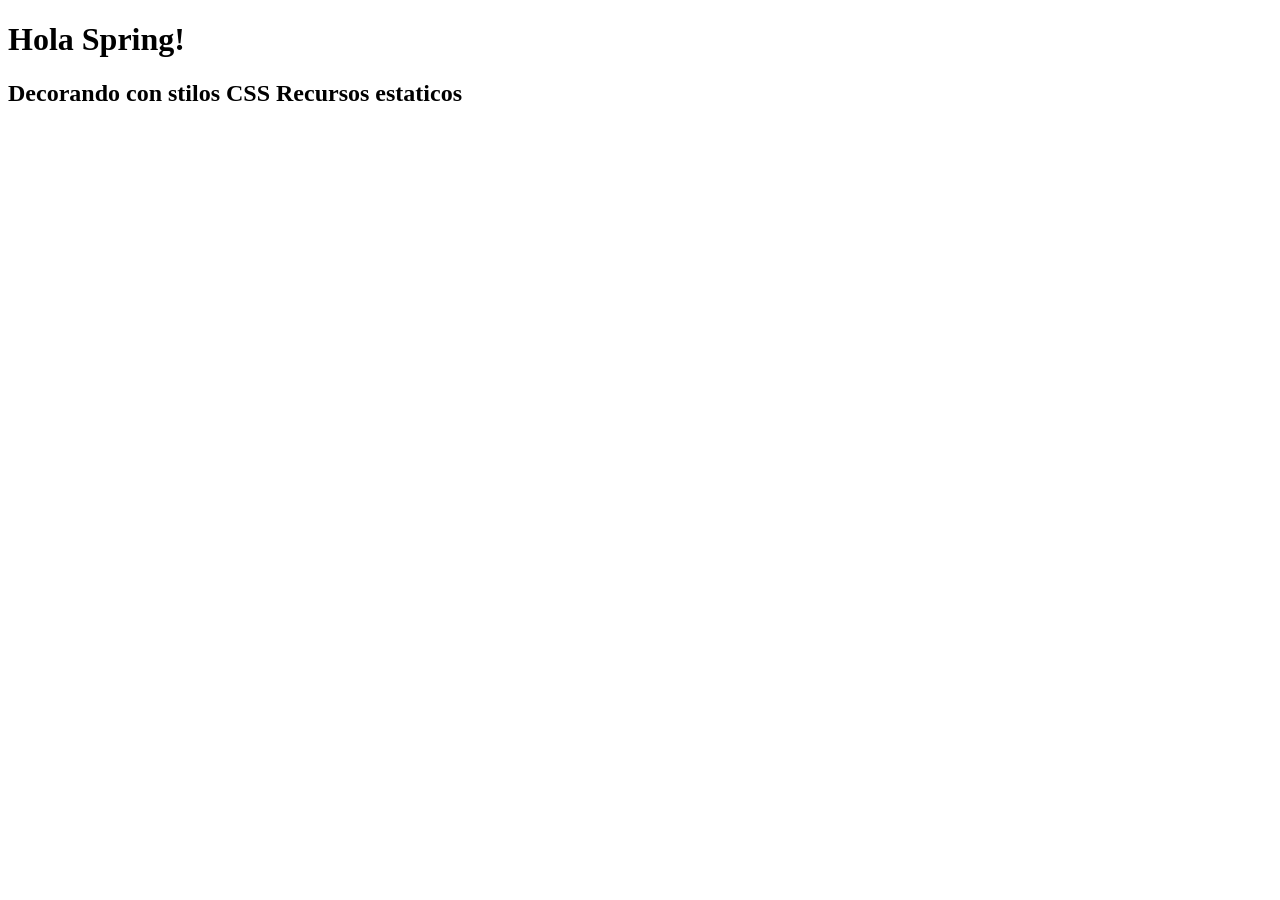
<file: spring-boot-web/src/main/resources/templates/index.html>
<!DOCTYPE html>
<html xmlns:th="http://www.thymeleaf.org">
<head>
	<meta charset="UTF-8" />
	<title>Insert Title Here</title>
	<link rel="stylesheet" type="text/css" th:href="@{/css/style.css}"></link>
</head>
<body>
	<h1>Hola Spring! </h1>
	<h1 class="color-rojo" th:text="${title}"></h1>
	<h2 class="color-azul">Decorando con stilos CSS Recursos estaticos</h2>
	<img th:src="@{/images/Neptuno.jpg}"></img>
</body>
</html>
</file>
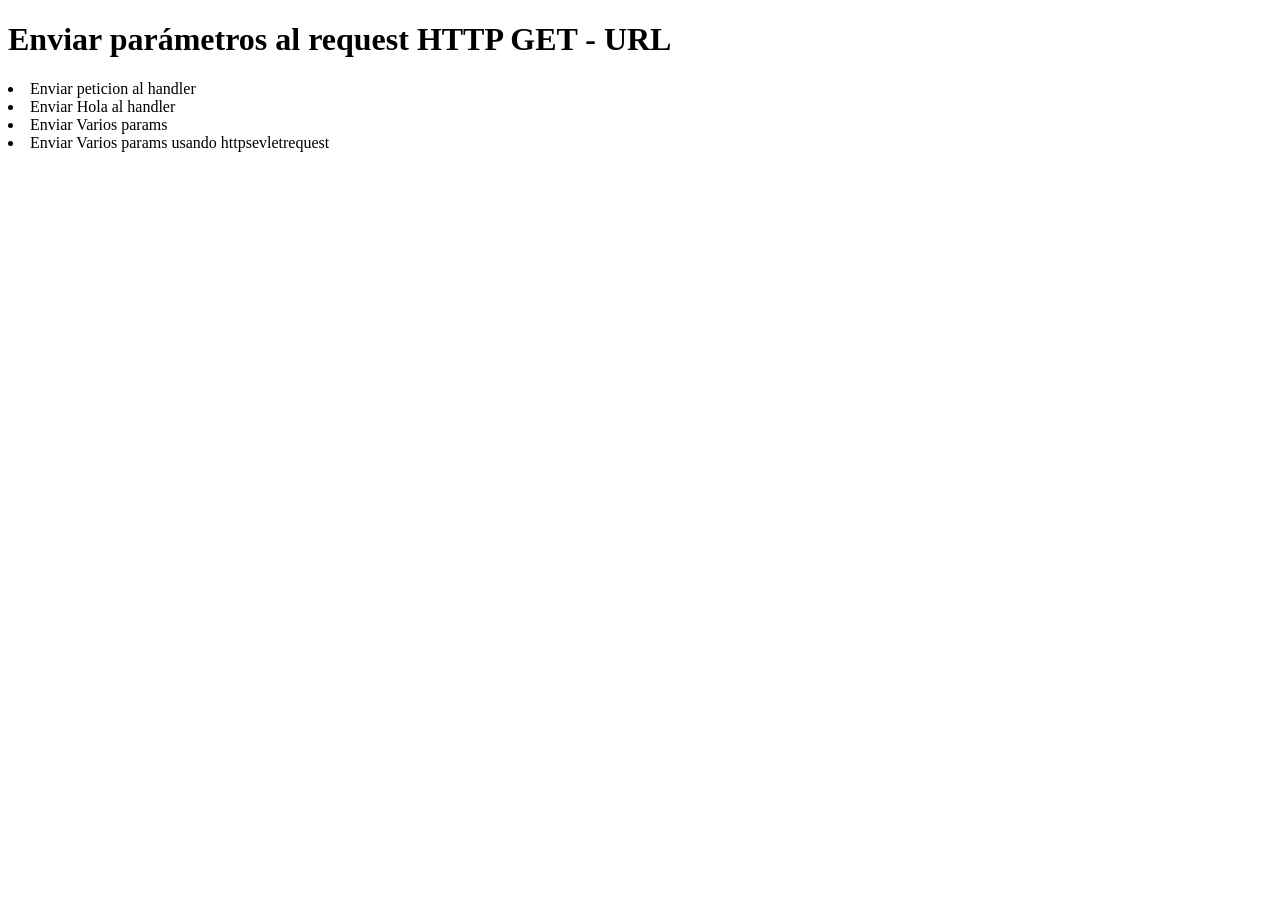
<file: spring-boot-web/src/main/resources/templates/params/index.html>
<!DOCTYPE html>
<html xmlns:th="http://www.thymeleaf.org">
<head>
	<meta charset="UTF-8" />
	<title>Enviar parámetros al request HTTP GET- URL</title>
</head>
<body>
	<h1>Enviar parámetros al request HTTP GET - URL</h1>
	<li><a th:href="@{/params/string(texto='enviando texto')}">Enviar peticion al handler </a></li>
	<li><a th:href="@{/params/string(texto='Que tal jose')}">Enviar Hola al handler </a></li>
	<li><a th:href="@{/params/mix-params(saludo='Cómo estás dan',numero=8)}">Enviar Varios params </a></li>
	<li><a th:href="@{/params/mix-params-request(saludo='Cómo estás dan',numero=8)}">Enviar Varios params usando httpsevletrequest </a></li>
	
</body>
</html>
</file>
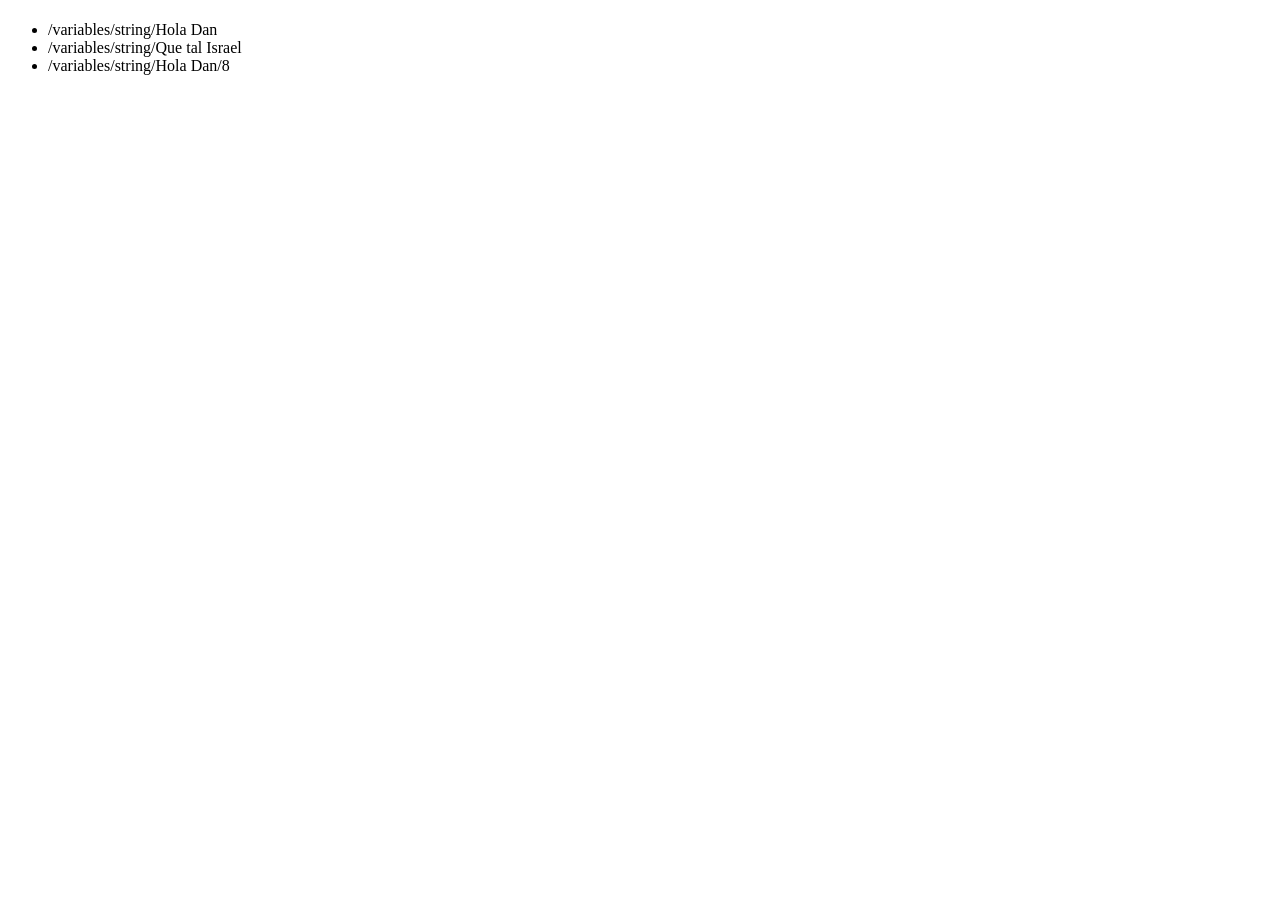
<file: spring-boot-web/src/main/resources/templates/variables/index.html>
<!DOCTYPE html>
<html xmlns:th="http://www.thymeleaf.org">
<head>
	<meta charset="UTF-8" />
		<title th:text="${title}"></title>
	</head>
	<body>
		<h1 th:text="${title}"></h1>
		<ul>
			<li><a th:href="@{/variables/string/} + 'Hola Dan'">/variables/string/Hola Dan</a></li>
			<li><a th:href="@{/variables/string/} + 'Que tal Israel'">/variables/string/Que tal Israel</a></li>
			<li><a th:href="@{/variables/string/} + ${'Saludos Bobadilla'}+'/'+8">/variables/string/Hola Dan/8</a></li>

		</ul>
	</body>
</html>
</file>
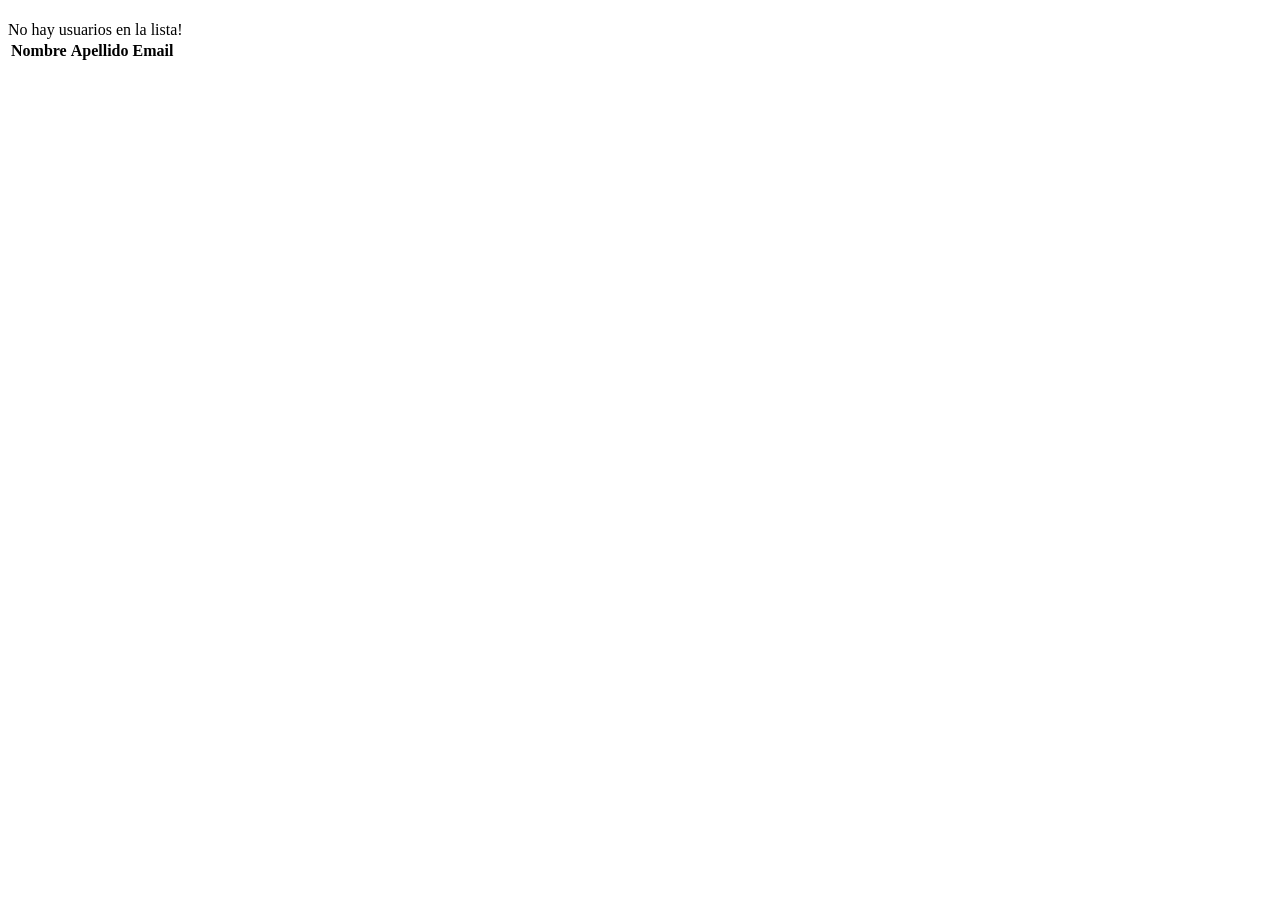
<file: spring-boot-web/src/main/resources/templates/listar.html>
<!DOCTYPE html>
<html xmlns:th="http://www.thymeleaf.org">

<head>
	<meta charset="UTF-8" />
	<title th:text="${title}">Perfil</title>
</head>
</body>
<h1 th:text="${title}"></h1>
<div th:if="${usuarios.size() == 0}">No hay usuarios en la lista!</div>

<table th:if="${usuarios.size() > 0}">
	<thead>
		<tr>
			<th>Nombre</th>
			<th>Apellido</th>
			<th>Email</th>
		</tr>
	</thead>
	<tbody>
		<tr th:each="usuario: ${usuarios}">
			<td th:text="${usuario.nombre}"></td>
			<td th:text="${usuario.apellido}"></td>
			<td th:text="${usuario.email}"></td>
		</tr>
	</tbody>
</table>

</body>

</html>
</file>
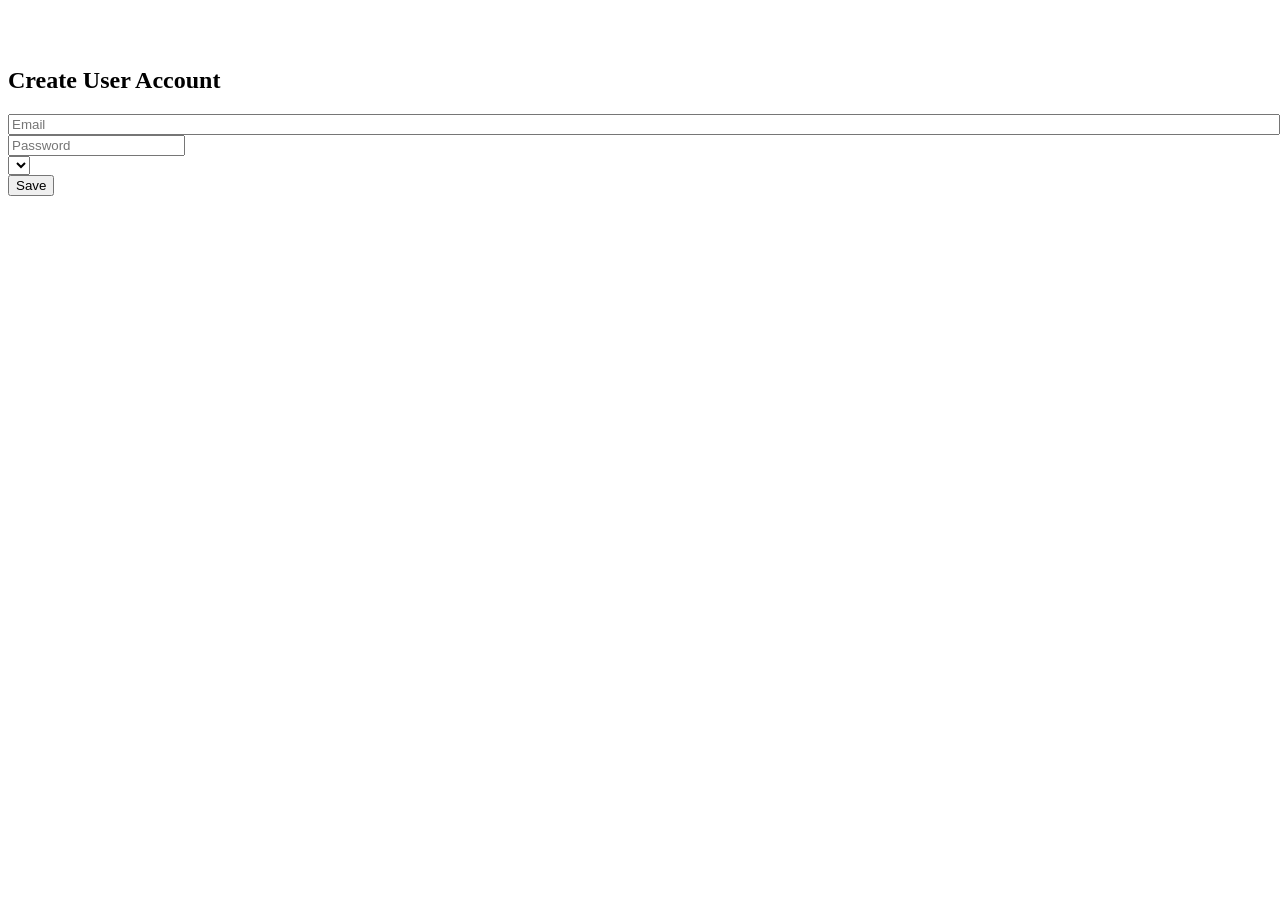
<file: spring-pure-jobportal/src/main/resources/templates/register.html>
<!DOCTYPE html>
<html xmlns:th="http://www.w3.org/1999/xhtml">
<head>
    <link
            th:rel="stylesheet"
            th:href="@{/webjars/bootstrap/css/bootstrap.min.css} "
    />
    <link
            rel="stylesheet"
            type="text/css"
            media="all"
            th:href="@{/css/font-awesome.min.css}"
    />
    <link
            rel="stylesheet"
            type="text/css"
            media="all"
            th:href="@{/css/styles.css}"
    />
    <link
            href="https://fonts.googleapis.com/css?family=Montserrat"
            rel="stylesheet"
    />
    <meta charset="ISO-8859-1"/>
    <title>Sign Up</title>
</head>

<body>
<section class="content hidden-overflow">
    <div class="row">
        <div class="col-6 coffee_mug_background">
            <div class="logo_left mt-3 pt-4 ms-5 pl-5">
                <h2 class="logo" style="color: white">
                    hotdevjobs <span class="logo_com">.com</span>
                </h2>
            </div>
        </div>
        <div class="col-6">
            <div class="top-margin">
                <div>
                    <div class="d-flex justify-content-center mb-4">
                        <h1 class="heading_font font-weight-bold">
                            Create User Account
                        </h1>
                    </div>
                    <div class="myForm">
                        <form
                                th:action="@{/register/new}"
                                th:object="${user}"
                                method="post"
                        >
                            <div class="box-body bozero mx2p">
                                <!-- ERROR DISPLAY -->
                                 <div class="row">
                                    <div class="col-md-12">
                                        <div class="form-group">
                                            <div th:if="${error}" class="alert alert-danger" role="alert">
                                                <p th:text="${error}"></p>
                                            </div>
                                        </div>
                                    </div>
                                 </div>
                                 <!-- END ERROR DISPLAY -->
                                <div class="row">
                                    <div class="col-md-12">
                                        <div class="form-group">
                                            <input
                                                    placeholder="Email"
                                                    name="email"
                                                    th:field="*{email}"
                                                    type="email"
                                                    style="width: 100%"
                                                    class="form-control"
                                                    required
                                            />
                                        </div>
                                    </div>
                                </div>
                                <div class="row">
                                    <div class="col-md-12">
                                        <div class="form-group">
                                            <input
                                                    min="8"
                                                    placeholder="Password"
                                                    name="password"
                                                    th:field="*{password}"
                                                    type="password"
                                                    class="form-control pwd"
                                                    required
                                            />
                                        </div>
                                    </div>
                                </div>
                                <div class="row">
                                    <div class="col-md-12 form-group">
                                        <select
                                                required
                                                class="form-control"
                                                th:field="*{userTypeId}"
                                        >
                                            <th:block th:each="userType :${getAllTypes}">
                                                <option
                                                        th:text="${userType.userTypeName}"
                                                        th:value="${userType.userTypeId}"
                                                ></option>
                                            </th:block>
                                        </select>
                                    </div>
                                </div>
                            </div>
                            <div class="box-footer">
                                <div class="row">
                                    <div class="form-group mt-5 col-md-12">
                                        <button type="submit" class="myBtn py-3">Save</button>
                                    </div>
                                </div>
                            </div>
                        </form>
                    </div>
                </div>
            </div>
        </div>
    </div>
</section>
</body>

<script type="text/javascript" th:src="@{/webjars/jquery/jquery.min.js}"></script>
<script type="text/javascript" th:src="@{/webjars/bootstrap/js/bootstrap.min.js}"></script>

</html>
</file>
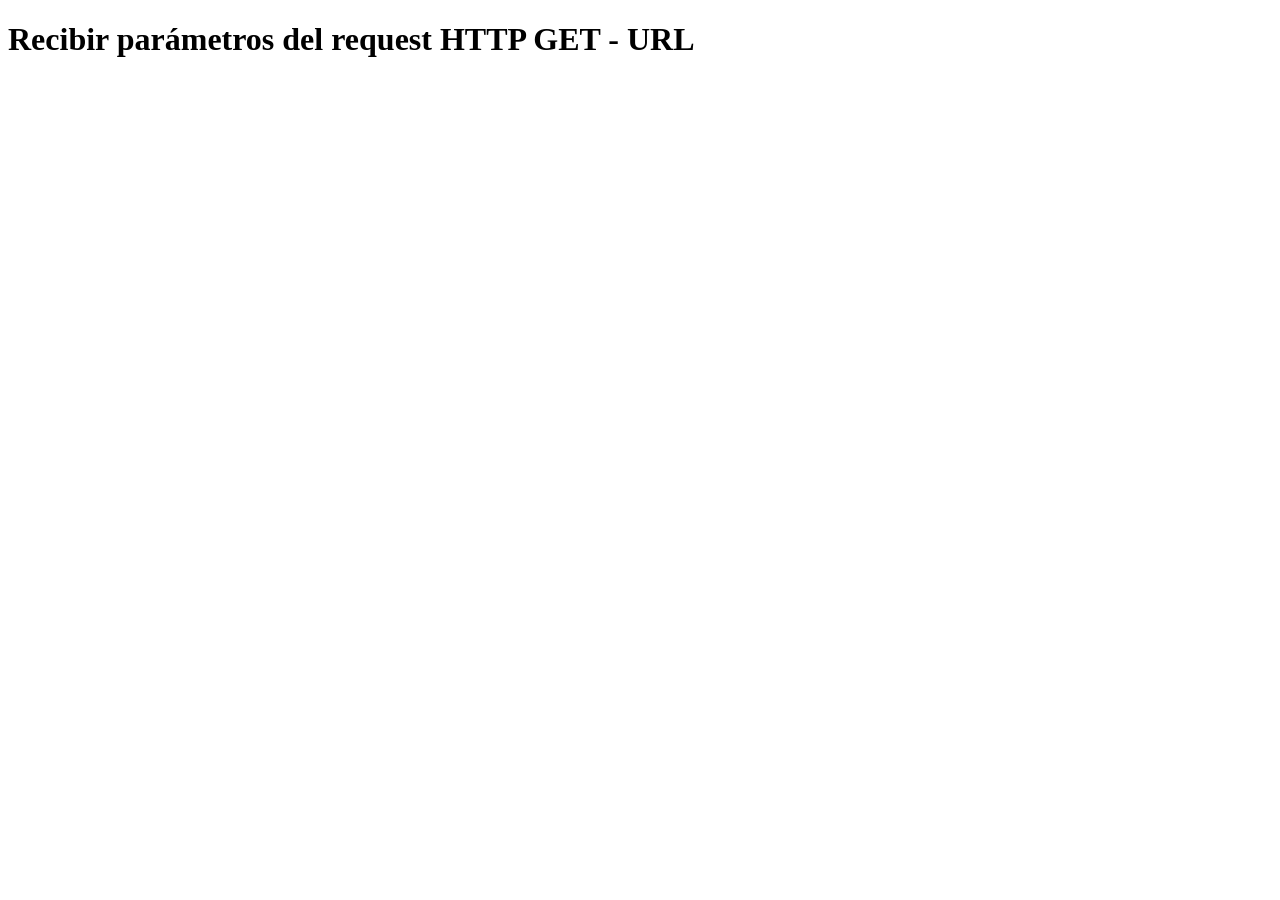
<file: spring-boot-web/src/main/resources/templates/params/ver.html>
<!DOCTYPE html>
<html xmlns:th="http://www.thymeleaf.org">
<head>
	<meta charset="UTF-8" />
	<title>Recibir parámetros del request HTTP GET - URL</title>
</head>
<body>
	<h1>Recibir parámetros del request HTTP GET - URL</h1>
	<div th:text="${resultado}"></div>
</body>
</html>
</file>
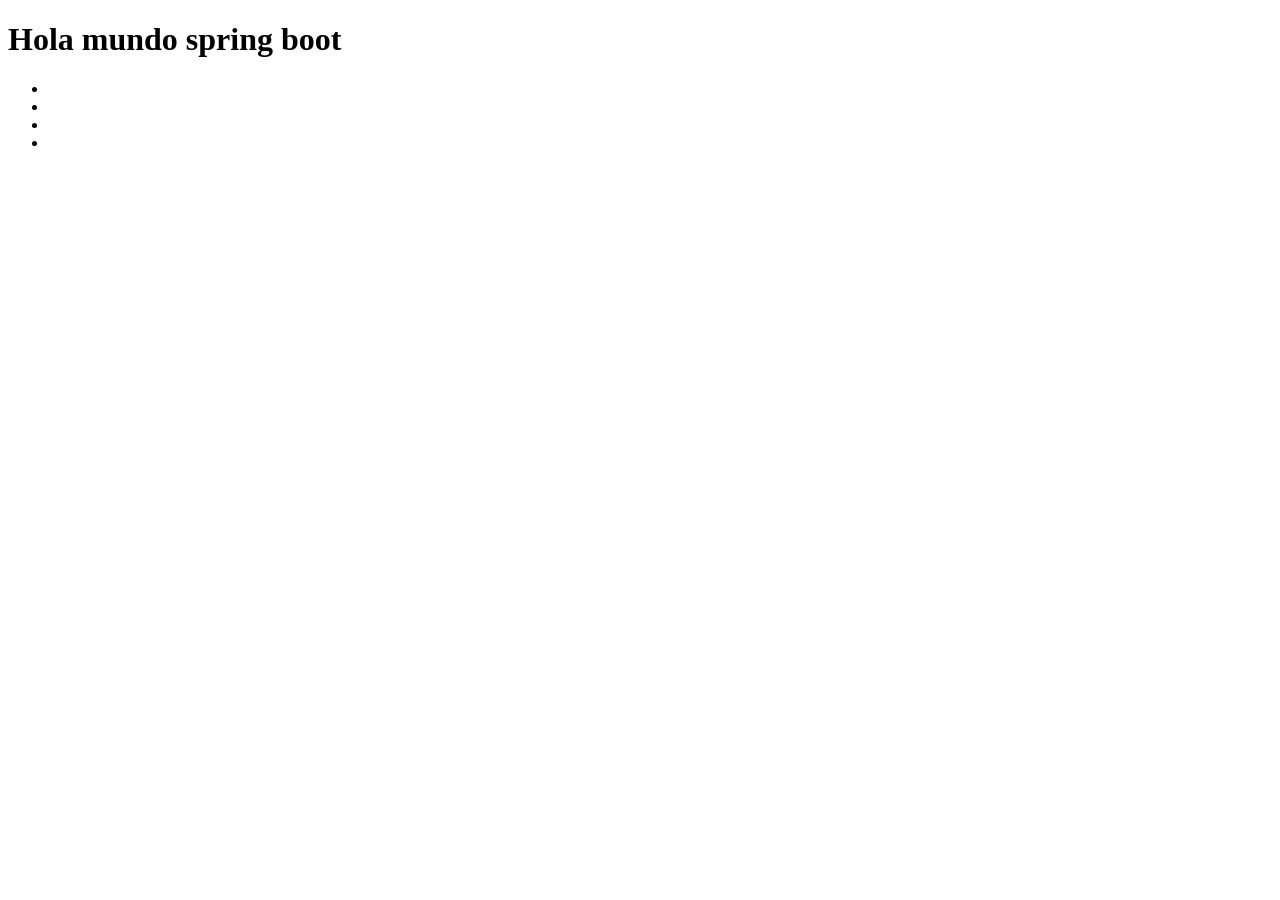
<file: Spring-mvc/springboot-web/src/main/resources/templates/details.html>
<!DOCTYPE html>
<html lang="en" xmlns:th="http://www.thymeleaf.org" >
<head>
    <meta charset="UTF-8">
    <title th:text="${title}" >Details</title>
</head>
<body>
    <h1 th:text="${title}">Hola mundo spring boot </h1>
    <ul>
        <li th:text="${user.name}"></li>
        <li th:text="${user.lastname}"></li>
        <li th:if="${user.email}" th:text="${user.email}"></li>
        <li th:if="${not (user.email != null)}" th:text="${'No tiene email'}"></li>
    </ul>
</body>
</html>
</file>
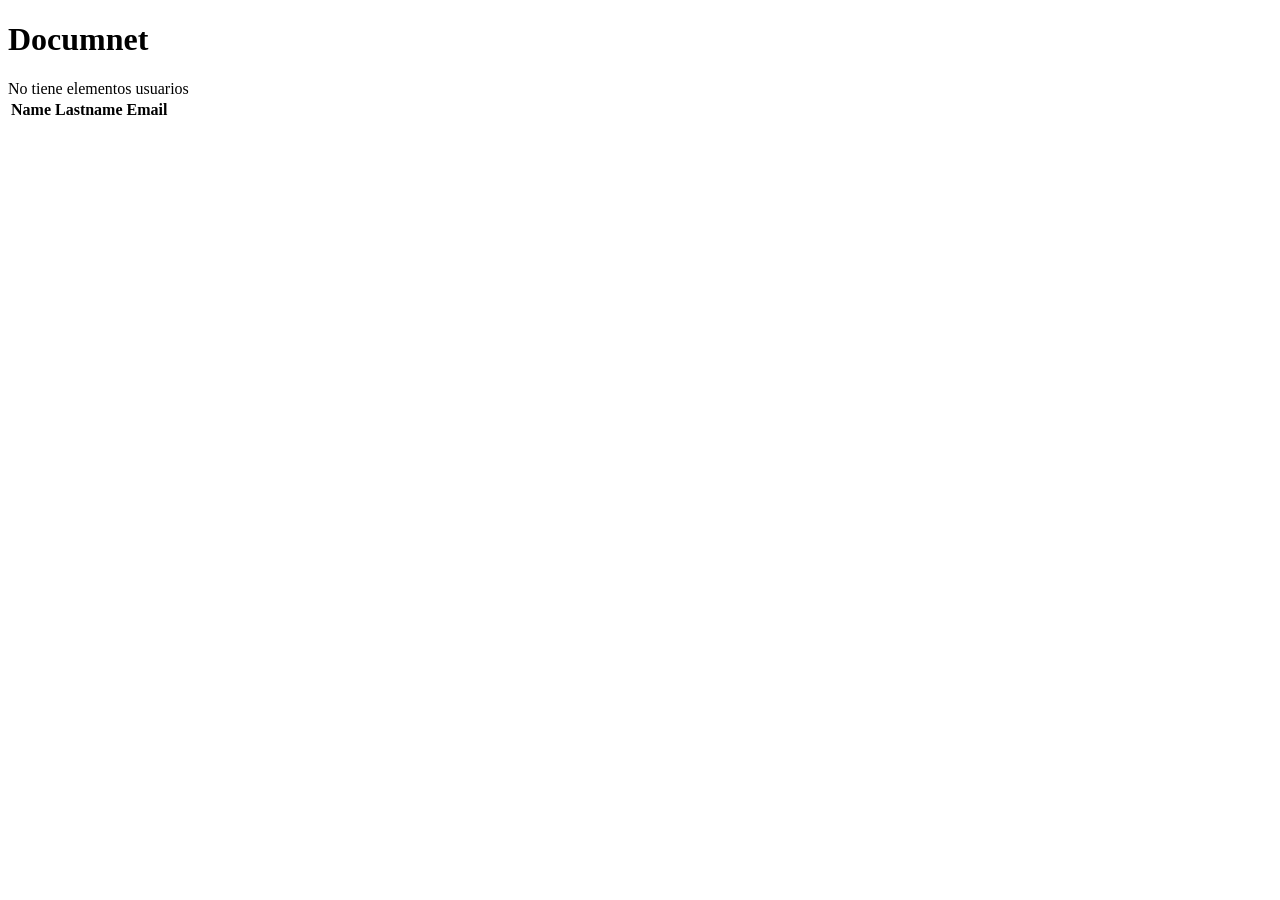
<file: Spring-mvc/springboot-web/src/main/resources/templates/list.html>
<!DOCTYPE html>
<html lang="en" xmlns:th="http://www.thymeleaf.org">
<head>
    <meta charset="UTF-8">
    <title th:text="${tittle}">Documnet</title>
</head>
<body>
    <h1 th:text="${tittle}">Documnet</h1>
    <div th:if="${ users.size() == 0 }"> No tiene elementos usuarios </div>

    <table th:if="${ not users.isEmpty()}">
        <thead>
            <tr>
                <th>Name</th>
                <th>Lastname</th>
                <th>Email</th>
            </tr>
        </thead>

        <tbody>
            <tr th:each="user: ${users}">
                <td th:text="${user.name}"></td>
                <td th:text="${user.lastname}"></td>
                <td th:text="${user.email}"></td>
            </tr>
        </tbody>

    </table>


</body>
</html>
</file>
